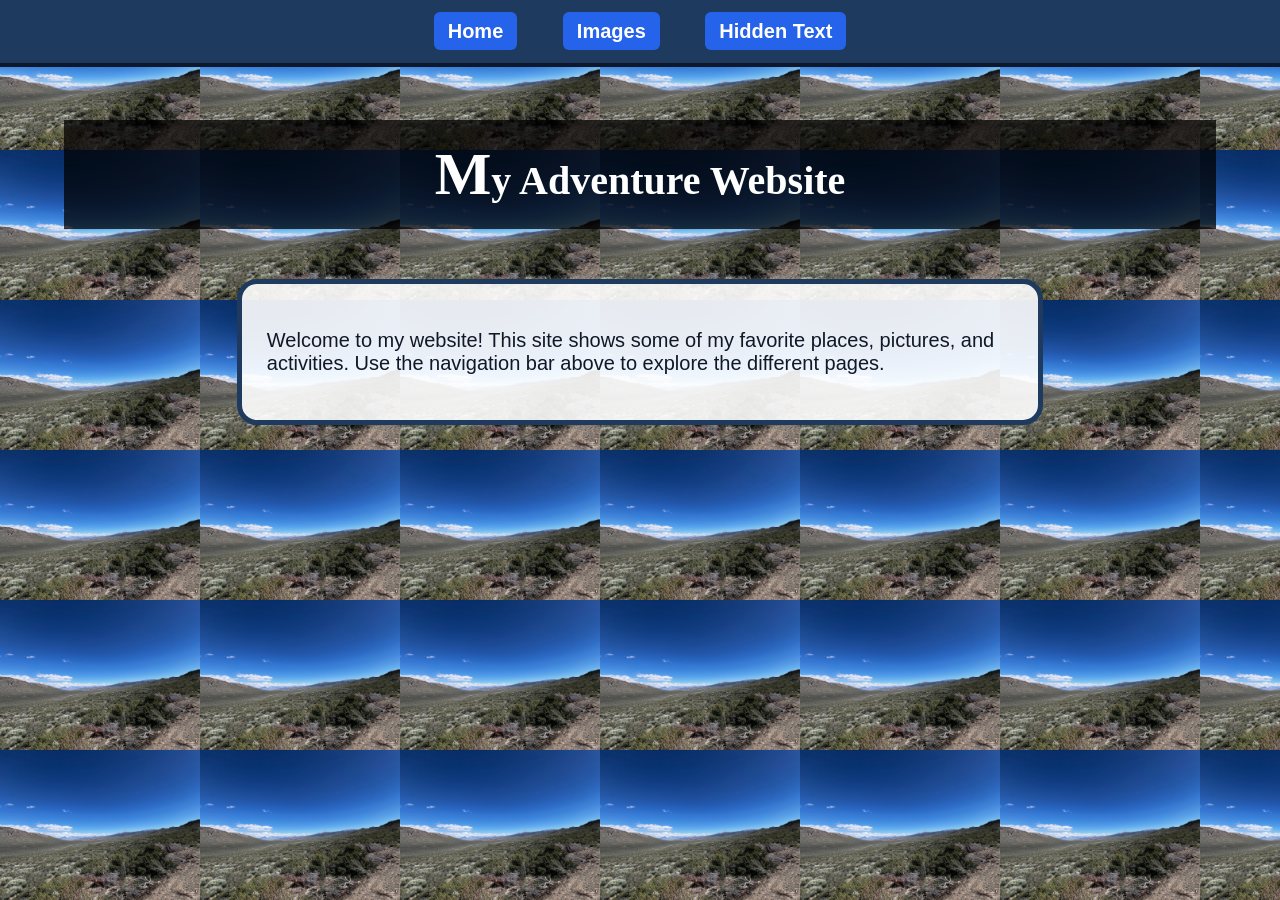
<file: index.html>
<!DOCTYPE html>
<html lang="en">

<head>
    <meta charset="UTF-8">
    <meta name="viewport" content="width=device-width, initial-scale=1.0">

    <title>My Adventure Website</title>

    <!-- External CSS used by all pages -->
    <link rel="stylesheet" href="style.css">

    <!-- Internal CSS just for the home page -->
    <style>
        body {
            background-color: #b8e0d2;
            background-image: url("background.jpg");
            background-repeat: repeat;
            background-size: 200px;
        }

        .home-title {
            text-align: center;
            font-family: Georgia, "Times New Roman", serif;
            color: white;
            background-color: rgba(0, 0, 0, 0.75);
            padding: 20px;
        }

        .home-title::first-letter {
            font-size: 60px;
        }

        .intro-box {
            background-color: rgba(255, 255, 255, 0.9);
            border: 5px solid #1e3a5f;
            border-radius: 20px;
            padding: 25px;
            margin: 50px auto;
            width: 70%;
            color: #111827;
        }
    </style>

</head>

<body>

    <nav class="navbar">
        <a href="index.html">Home</a>
        <a href="images.html">Images</a>
        <a href="hidden.html">Hidden Text</a>
    </nav>

    <main class="content">

        <h1 class="home-title">My Adventure Website</h1>

        <div class="intro-box">
            <p>
                Welcome to my website! This site shows some of my favorite
                places, pictures, and activities. Use the navigation bar above
                to explore the different pages.
            </p>
        </div>

    </main>

</body>

</html>
</file>
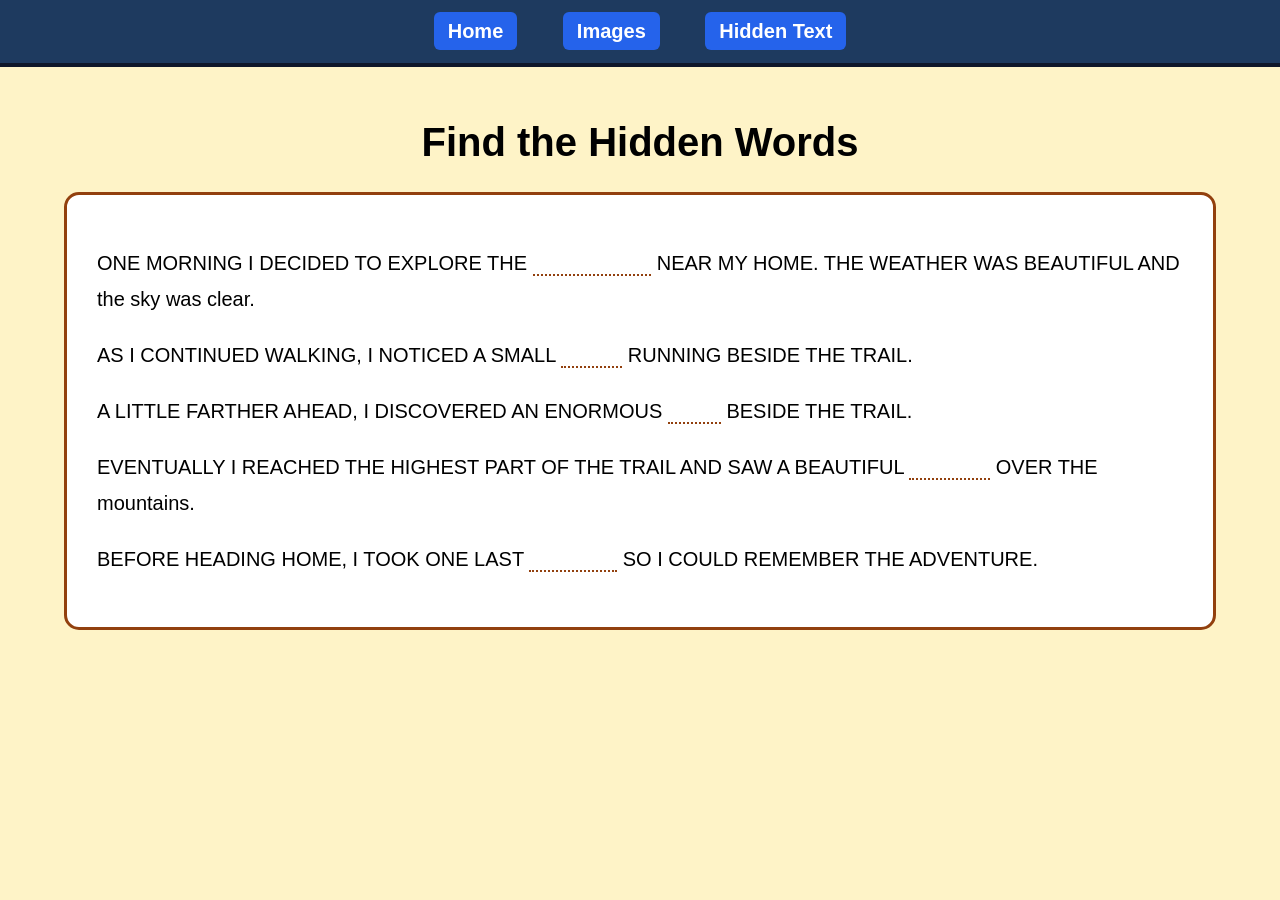
<file: hidden.html>
<!DOCTYPE html>
<html lang="en">

<head>
    <meta charset="UTF-8">
    <meta name="viewport" content="width=device-width, initial-scale=1.0">

    <title>Hidden Text</title>

    <link rel="stylesheet" href="style.css">

    <style>
        body {
            background-color: #fef3c7;
        }

        h1 {
            text-align: center;
        }

        .story {
            background-color: white;
            border: 3px solid #92400e;
            padding: 30px;
            border-radius: 15px;
            line-height: 1.8;
        }

        .story p::first-line {
            text-transform: uppercase;
        }

        .secret {
            color: transparent;
            user-select: none;
            cursor: pointer;
            border-bottom: 2px dotted #92400e;
        }

        .secret:focus {
            color: red;
        }
    </style>

</head>

<body>

    <nav class="navbar">
        <a href="index.html">Home</a>
        <a href="images.html">Images</a>
        <a href="hidden.html">Hidden Text</a>
    </nav>

    <main class="content">

        <h1>Find the Hidden Words</h1>

        <div class="story">

            <p>
                One morning I decided to explore the
                <span class="secret" tabindex="0">mountains</span>
                near my home. The weather was beautiful and the sky was clear.
            </p>

            <p>
                As I continued walking, I noticed a small
                <span class="secret" tabindex="0">river</span>
                running beside the trail.
            </p>

            <p>
                A little farther ahead, I discovered an enormous
                <span class="secret" tabindex="0">tree</span>
                beside the trail.
            </p>

            <p>
                Eventually I reached the highest part of the trail
                and saw a beautiful
                <span class="secret" tabindex="0">sunset</span>
                over the mountains.
            </p>

            <p>
                Before heading home, I took one last
                <span class="secret" tabindex="0">picture</span>
                so I could remember the adventure.
            </p>

        </div>

    </main>

</body>

</html>
</file>
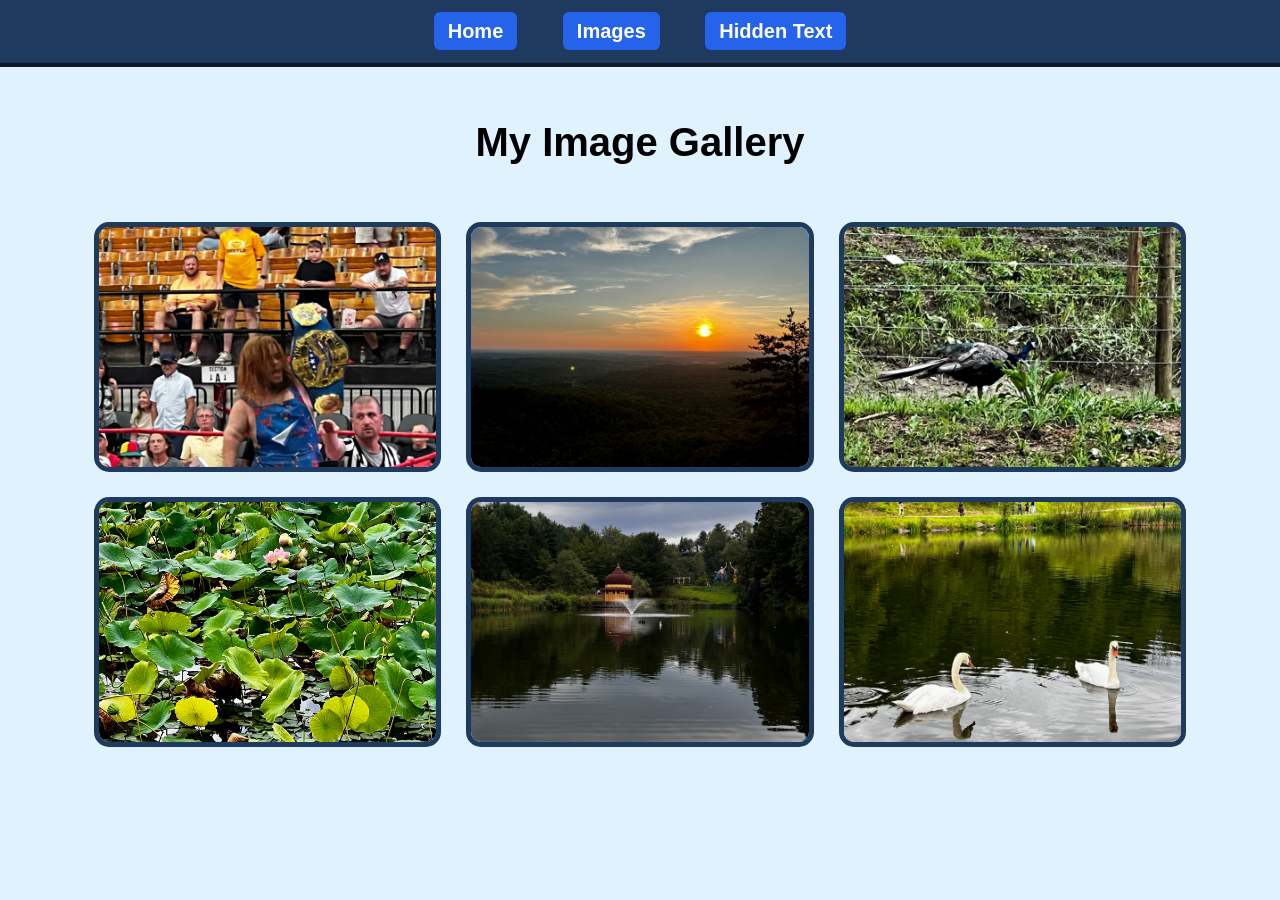
<file: images.html>
<!DOCTYPE html>
<html lang="en">

<head>
    <meta charset="UTF-8">
    <meta name="viewport" content="width=device-width, initial-scale=1.0">

    <title>Image Gallery</title>

    <link rel="stylesheet" href="style.css">

    <style>
        body {
            background-color: #e0f2fe;
        }

        h1 {
            text-align: center;
        }

        .gallery {
            display: grid;
            grid-template-columns: repeat(3, 1fr);
            gap: 25px;
            padding: 30px;
        }

        .gallery img {
            width: 100%;
            height: 250px;
            object-fit: cover;
            border: 5px solid #1e3a5f;
            border-radius: 15px;
        }

        @media (max-width: 800px) {
            .gallery {
                grid-template-columns: 1fr;
            }
        }
    </style>

</head>

<body>

    <nav class="navbar">
        <a href="index.html">Home</a>
        <a href="images.html">Images</a>
        <a href="hidden.html">Hidden Text</a>
    </nav>

    <main class="content">

        <h1>My Image Gallery</h1>

        <div class="gallery">
            <img src="image1.jpg" alt="Image 1">
            <img src="image2.jpg" alt="Image 2">
            <img src="image3.jpeg" alt="Image 3">
            <img src="image4.jpeg" alt="Image 4">
            <img src="image5.jpeg" alt="Image 5">
            <img src="image6.jpeg" alt="Image 6">
        </div>

    </main>

</body>

</html>
</file>
<file: style.css>
* {
    box-sizing: border-box;
}

body {
    margin: 0;
    padding-top: 90px;
    font-size: 20px;
    font-family: Arial, sans-serif;
    background-color: #dbeafe;
}

/* Fixed top navigation bar */
.navbar {
    position: fixed;
    top: 0;
    left: 0;
    width: 100%;
    background-color: #1e3a5f;
    border-bottom: 4px solid #0f172a;
    padding: 20px;
    text-align: center;
    z-index: 1000;
}

/* General styling for all navigation links */
.navbar a {
    margin: 0 20px;
    text-decoration: none;
    font-weight: bold;
    padding: 8px 14px;
    border-radius: 6px;
}

/* Unvisited links */
.navbar a:link {
    color: white;
    background-color: #2563eb;
}

/* Visited links */
.navbar a:visited {
    color: #fef08a;
    background-color: #4c1d95;
}

/* Hover effect */
.navbar a:hover {
    color: black;
    background-color: #38bdf8;
}

/* Main content area */
.content {
    width: 90%;
    max-width: 1200px;
    margin: 30px auto;
}
</file>
